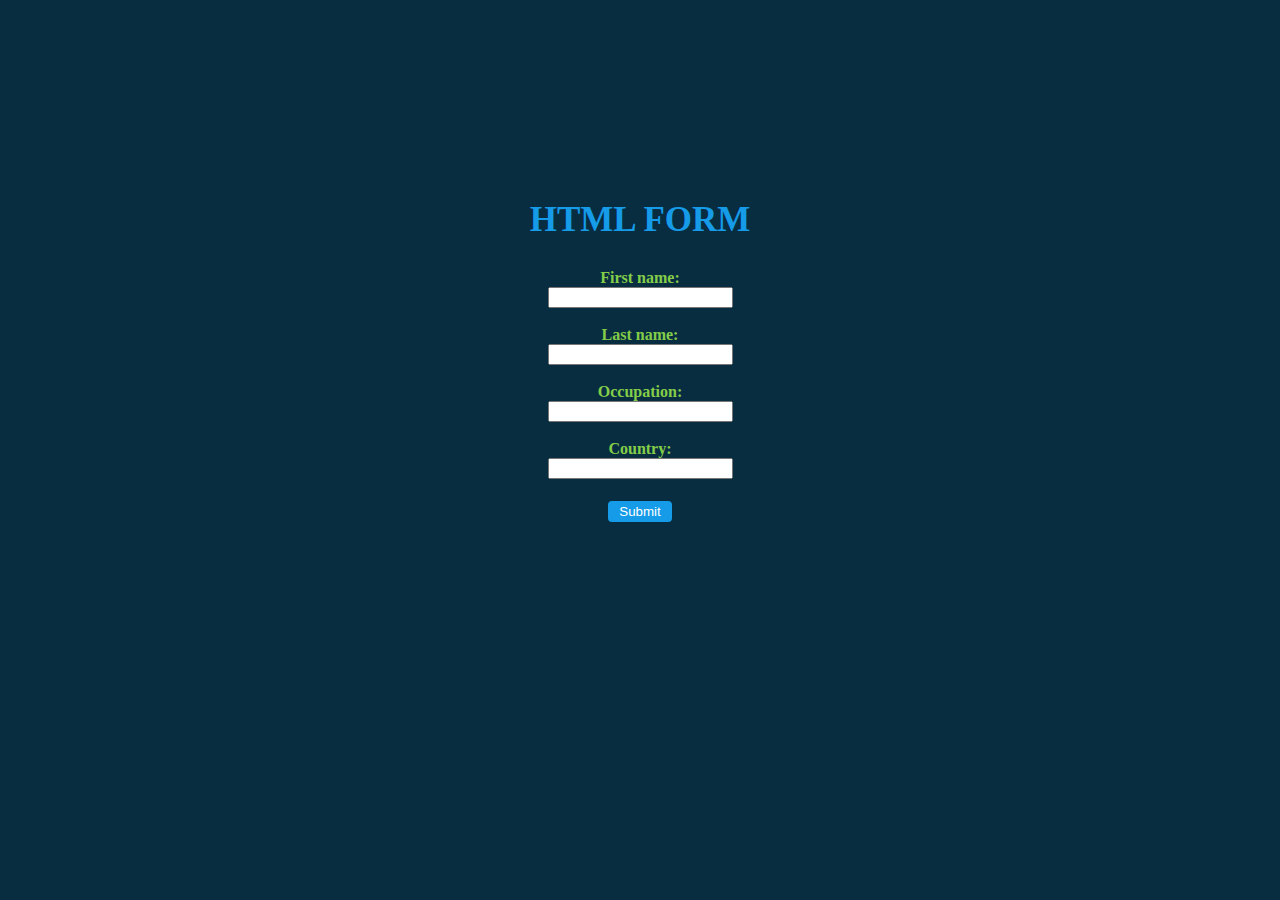
<file: index.html>
<!DOCTYPE html>
<html>
  <head>
    <title>My First HTML Form</title>
    <link href="css/style.css" rel="stylesheet">
  </head>
<body>

<h2>HTML FORM</h2>

<form>


  <label for="fname"><strong>First name:</strong> </label><br>
  <input type="text" id="fname" name="fname" value=" "><br><br>

  <label for="lname"><strong>Last name:</strong> </label><br>
  <input type="text" id="lname" name="lname" value=" "><br><br>

  <label for="occup"><strong>Occupation:</strong> </label><br>
  <input type="text" id="occup" name="occup" value=" "><br><br>

  <label for="country"><strong>Country:</strong> </label><br>
  <input type="text" id="country" name="country" value=" "><br><br>

  <input type="button" value="Submit" onclick="showtext()">
</form> 


</body>
</html>
</file>
<file: css/style.css>
body {
    background-color: #082d41;
    color: white;
    border-color: #83cd48;
    text-align: center;
    margin-top: 200px;
    

}

h2{
    align-items: center;
    color: #159be7;
    font-size: 35px;
   
}
form {
    color: #83cd48;
    align-items: center;


}
input[type=button] {
    width: 5%;
    background-color: #159be7;
    color: white;
    padding: 3px 3px;
    margin: 4px 0;
    border: none;
    border-radius: 4px;
    cursor: pointer;
  }
  
  input[type=button]:hover {
       background-color: #082d41;
  }
</file>
